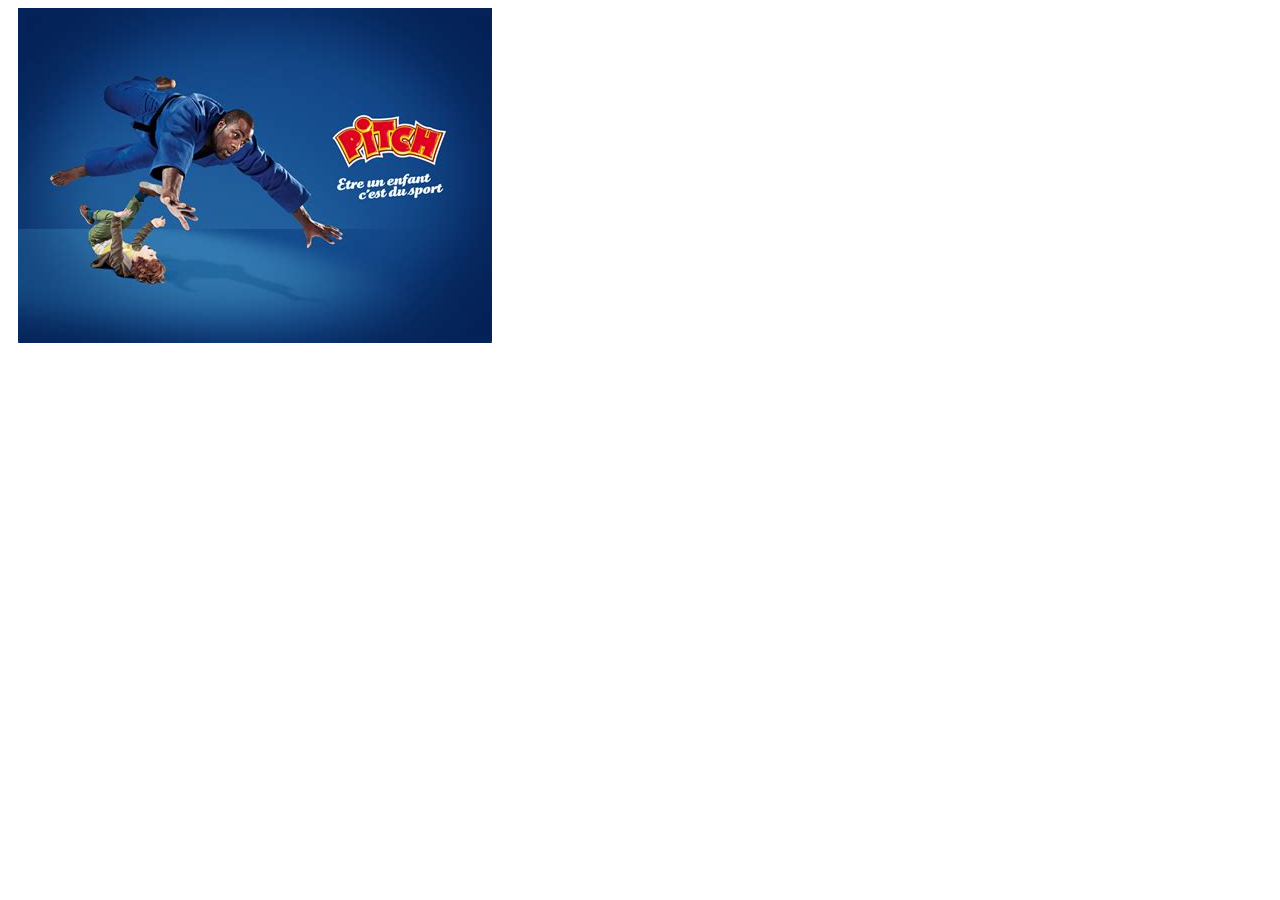
<file: CalculetteV1V2/index.html>
<!DOCTYPE html>
<html lang="en">
<head>
    <meta charset="UTF-8">
    <meta http-equiv="X-UA-Compatible" content="IE=edge">
    <meta name="viewport" content="width=device-width, initial-scale=1.0">
    <link rel="stylesheet" href="ressources/css/style.css">
    <title>Document</title>
    <script>
       setTimeout(function(){window.location.href='Vue/Calculette.html';},5000);
    </script>
</head>
<body id="body">
    <img src="ressources/img/th-5.jpeg" alt="">
</body>
</html>
</file>
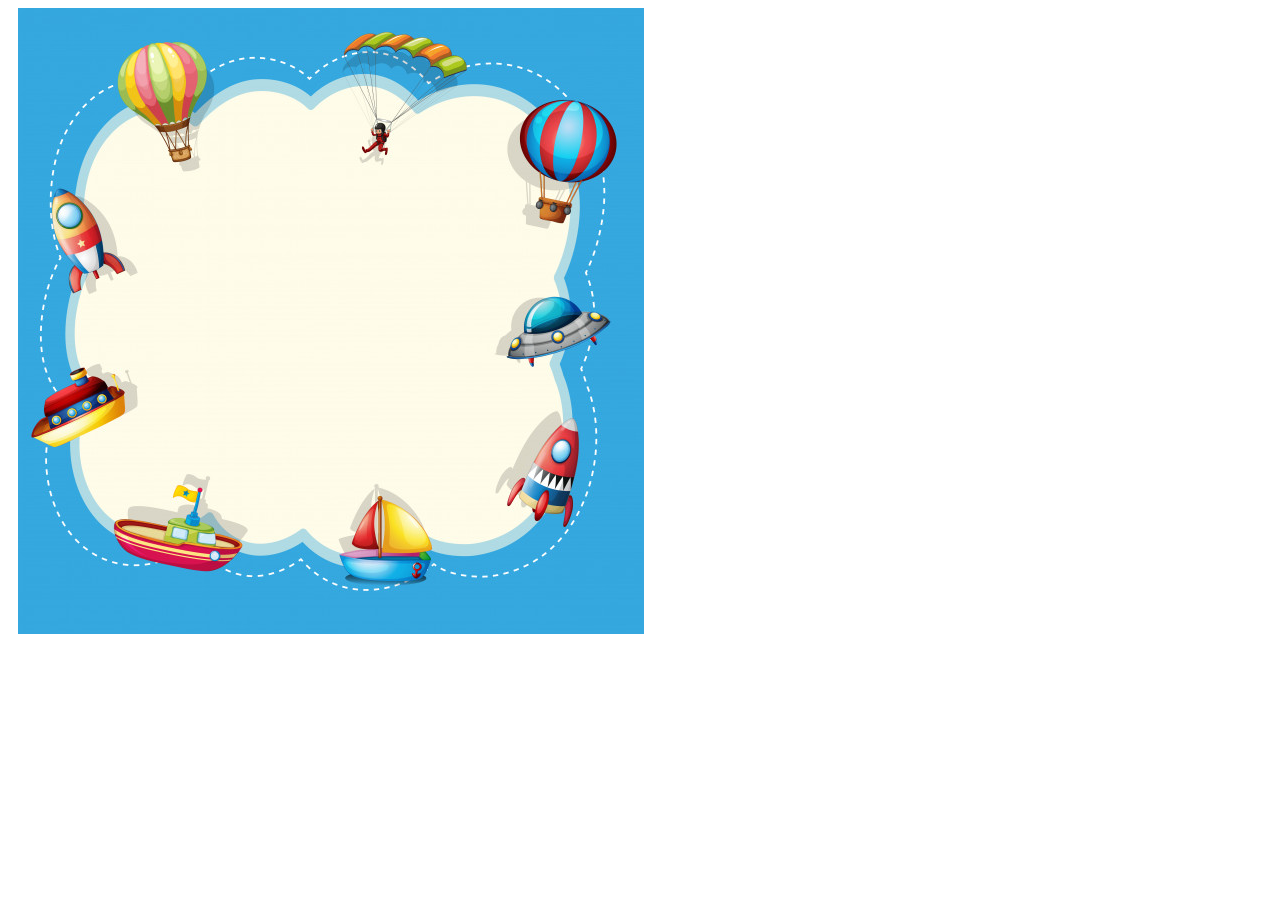
<file: ProjetCalculette_V1/index.html>
<!DOCTYPE html>
<html lang="en">
<head>
    <meta charset="UTF-8">
    <meta http-equiv="X-UA-Compatible" content="IE=edge">
    <meta name="viewport" content="width=device-width, initial-scale=1.0">
    <link rel="stylesheet" href="css/style.css">
    <title>Document</title>
    <script>
       setTimeout(function(){window.location.href='Calculette.html';},5000);
    </script>
</head>
<body id="body">
    <img src="css/th-5.jpg" alt="">
</body>
</html>
</file>
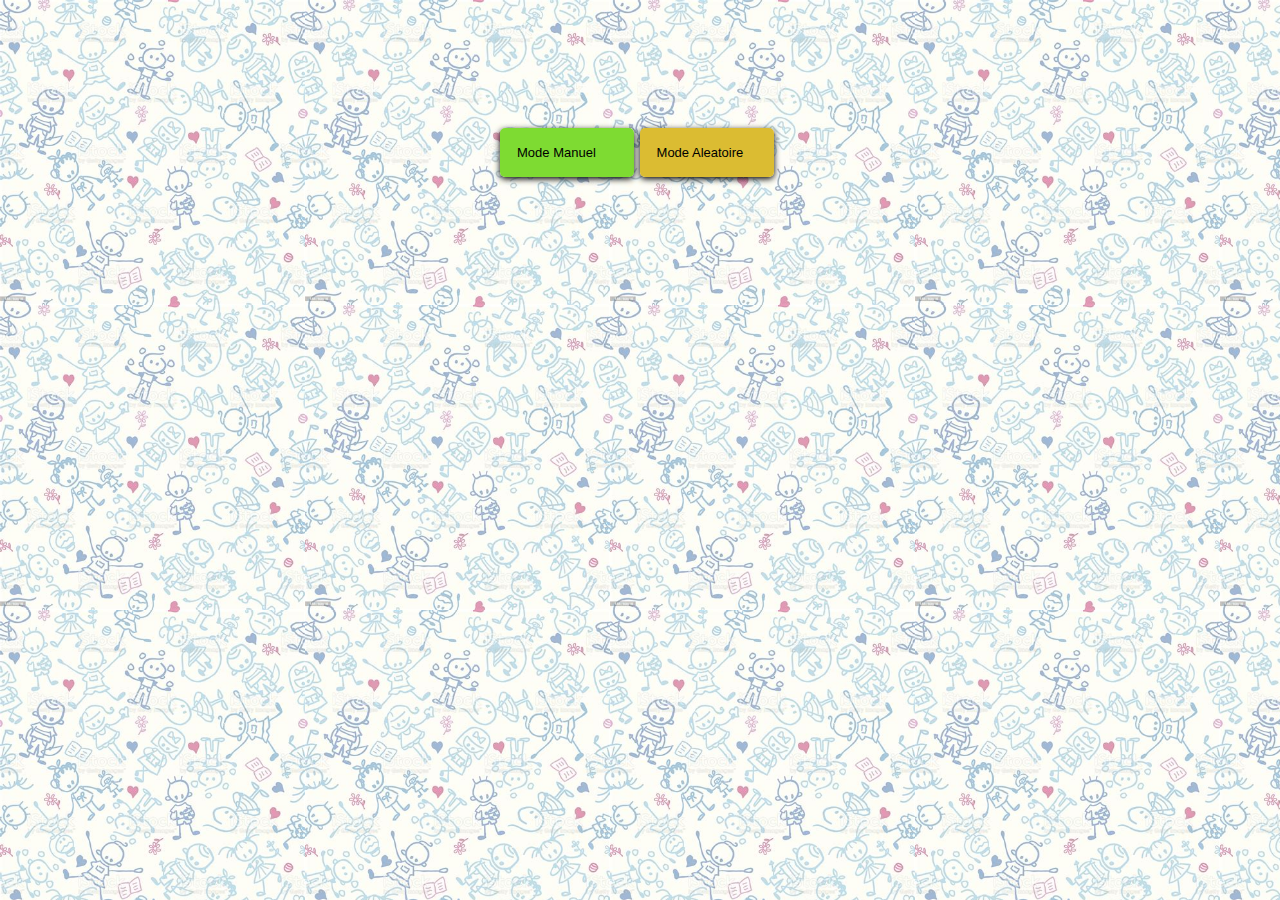
<file: ProjetCalculette_V1/Calculette.html>
<!DOCTYPE html>
<html lang="en">
    <head>
        <meta charset="UTF-8">
        <meta http-equiv="X-UA-Compatible" content="IE=edge">
        <meta name="viewport" content="width=device-width, initial-scale=1.0">
        <link rel="stylesheet" href="css/style.css">
        <title>Calculette</title>
    </head>
    <body id="bodyCalculette">
        <div id="container">
            <div id="mode">
                <div id="modeM"><a href="Vue/ModeManuel.php" style="text-decoration: none; color: black;" >Mode Manuel</div>
                <div id="modeA"><a href="Vue/ModeAleatoire.php" style="text-decoration: none; color: black;" >Mode Aleatoire</a> </div>
            </div>

    </body>
</html>
</file>
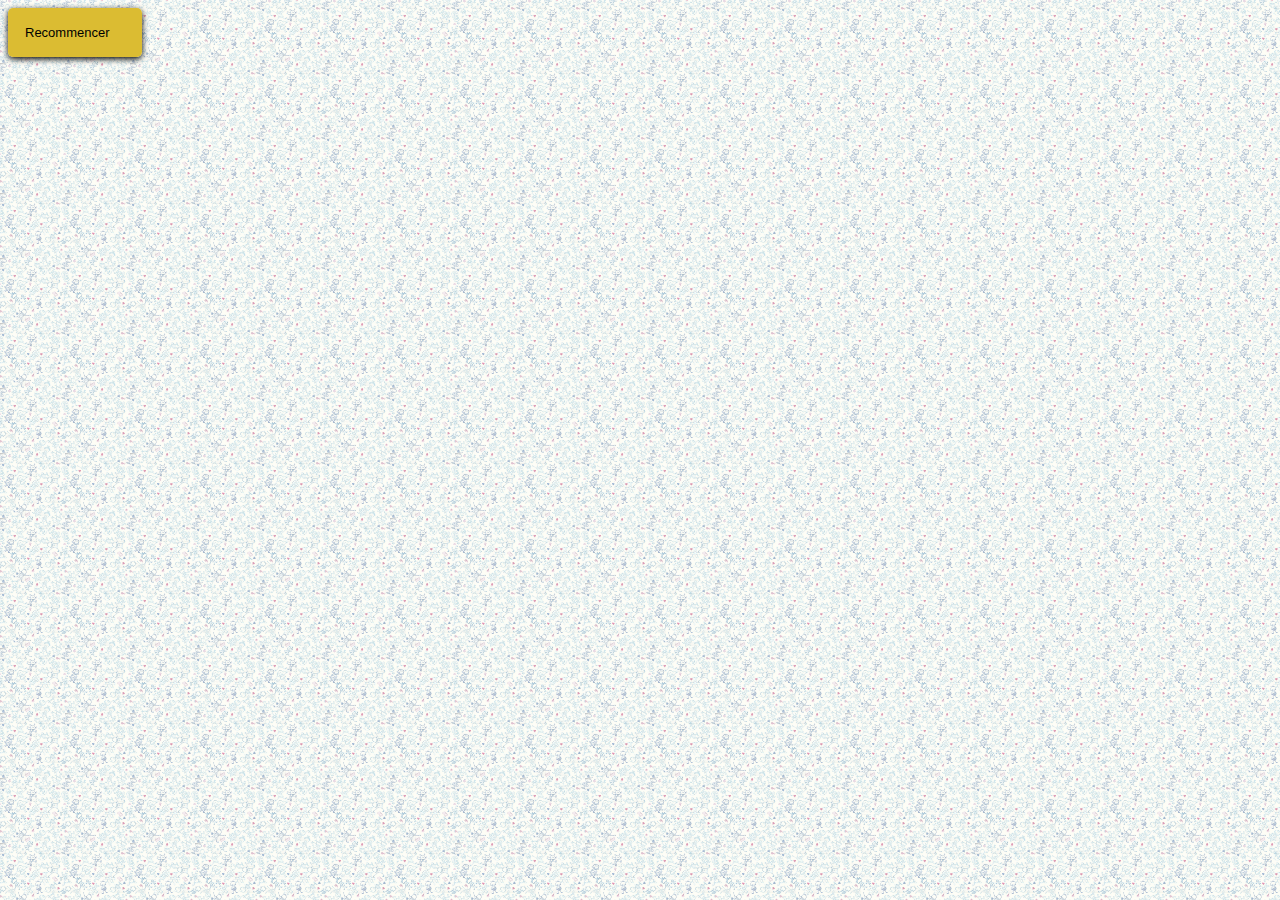
<file: ProjetCalculette_V1/finCalculette.html>
<!DOCTYPE html>
<html lang="en">
    <head>
        <meta charset="UTF-8">
        <meta http-equiv="X-UA-Compatible" content="IE=edge">
        <meta name="viewport" content="width=device-width, initial-scale=1.0">
        <link rel="stylesheet" href="css/style.css">
        <title>Calculette</title>
    </head>
    <body id="bodyCalculette">
        
        <div id="modeA"><a href="index.html" style="text-decoration: none; color: black;" >Recommencer</a> </div>

        </div>

    </body>
</html>
</file>
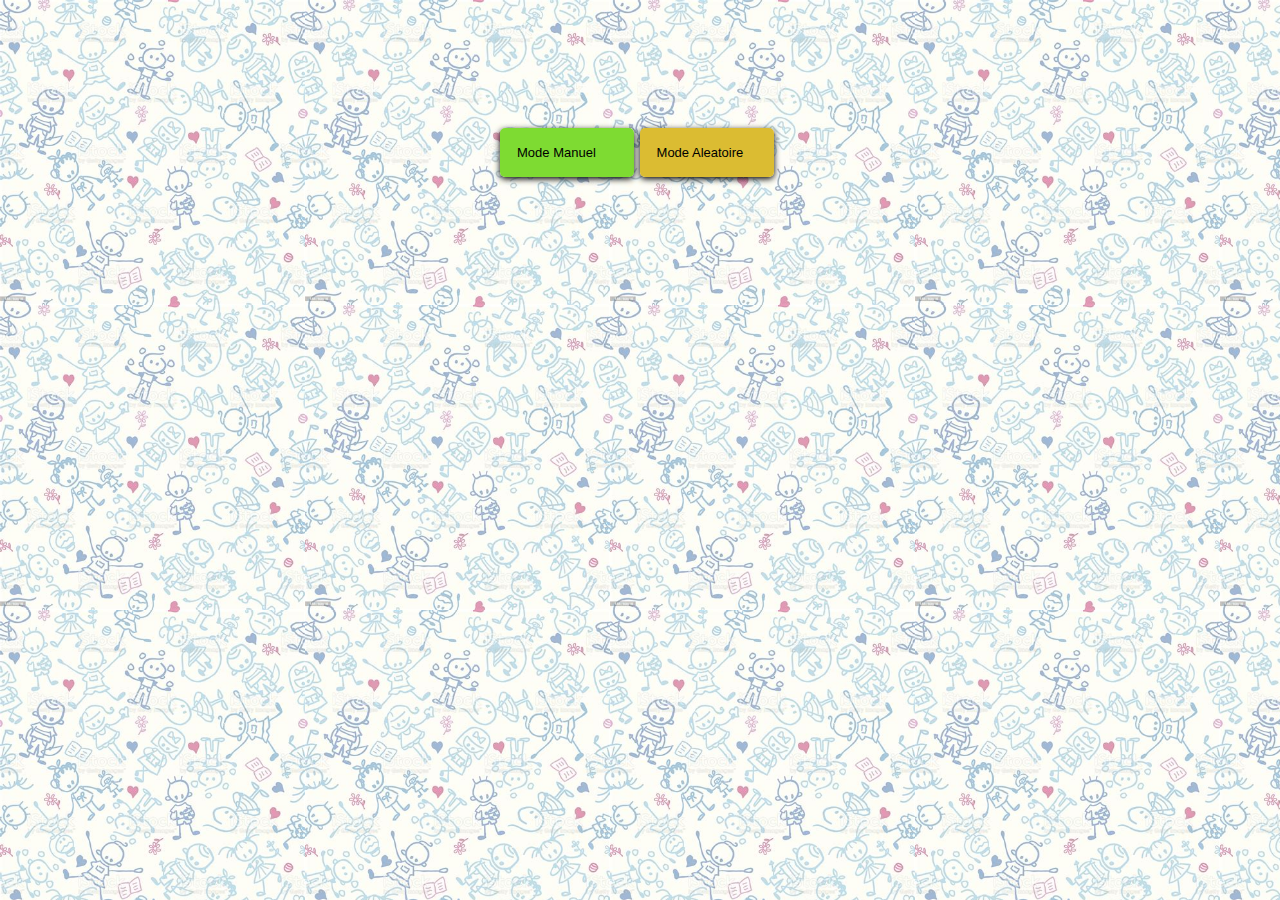
<file: CalculetteV1V2/Vue/Calculette.html>
<!DOCTYPE html>
<html lang="en">
    <head>
        <meta charset="UTF-8">
        <meta http-equiv="X-UA-Compatible" content="IE=edge">
        <meta name="viewport" content="width=device-width, initial-scale=1.0">
        <link rel="stylesheet" href="../ressources/css/style.css">
        <title>Calculette</title>
    </head>
    <body id="bodyCalculette">
        <div id="container">
            <div id="mode">
                <div id="modeM"><a href="ModeManuel.php" style="text-decoration: none; color: black;" >Mode Manuel</div>
                <div id="modeA"><a href="ModeAleatoire.php" style="text-decoration: none; color: black;" >Mode Aleatoire</a> </div>
            </div>

    </body>
</html>
</file>
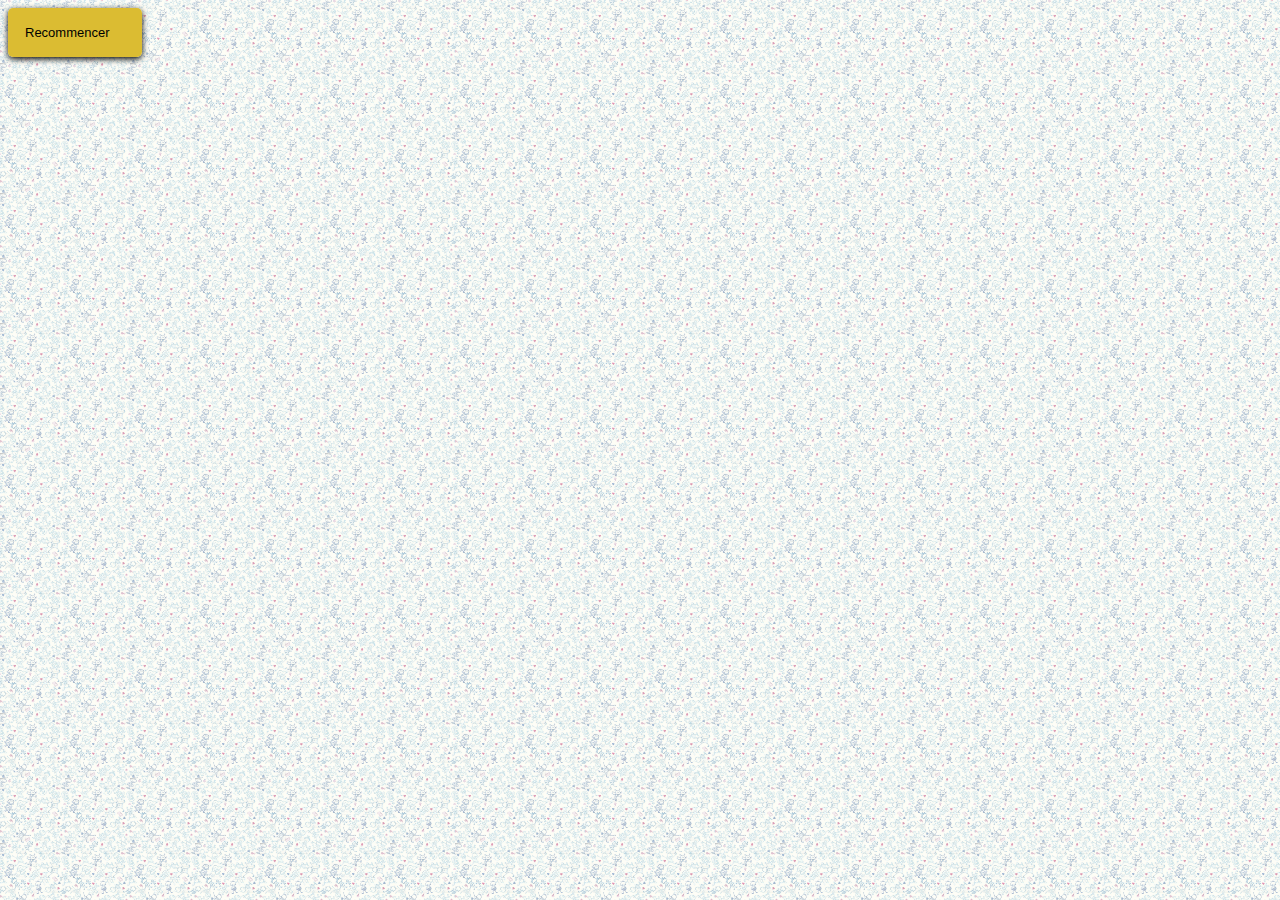
<file: CalculetteV1V2/Vue/finCalculette.html>
<!DOCTYPE html>
<html lang="en">
    <head>
        <meta charset="UTF-8">
        <meta http-equiv="X-UA-Compatible" content="IE=edge">
        <meta name="viewport" content="width=device-width, initial-scale=1.0">
        <link rel="stylesheet" href="../ressources/css/style.css">
        <title>Calculette</title>
    </head>
    <body id="bodyCalculette">
        
        <div id="modeA"><a href="../index.html" style="text-decoration: none; color: black;" >Recommencer</a> </div>

        </div>

    </body>
</html>
</file>
<file: CalculetteV1V2/ressources/css/style.css>
#bodyCalculette{
    /*choix de la police et de l'arrière plan*/
    font-family:-apple-system, BlinkMacSystemFont, 'Segoe UI', Roboto, Oxygen, Ubuntu, Cantarell, 'Open Sans', 'Helvetica Neue', sans-serif;
    background: url('../img/th-4.jpeg');
    background-size:contain;
}
#image{

    background: url('');
    background-size: auto;
    
}
#bodyModeA{
    /*choix de la police et de l'arrière plan*/
    font-family:-apple-system, BlinkMacSystemFont, 'Segoe UI', Roboto, Oxygen, Ubuntu, Cantarell, 'Open Sans', 'Helvetica Neue', sans-serif;
    background: url('../img/th.jpeg');
    background-size: cover;

}
#pub{
    background: url('../img/th-5.jpeg');
    background-size:cover;
}
#bodyModeM{
    /*choix de la police et de l'arrière plan*/
    font-family:-apple-system, BlinkMacSystemFont, 'Segoe UI', Roboto, Oxygen, Ubuntu, Cantarell, 'Open Sans', 'Helvetica Neue', sans-serif;
    background: url('../img/background.jpg');
    background-size:cover;

}
#ecran{
    padding: 40.8px;
    margin-bottom: -47px;   
}
#touches{
    padding: 2px;
    margin: 20px;
}

#container{

    font-size: 20px;
    margin: 128px auto;
    width: 1000px;
}
h1{
    text-align: center;
    color: black;
    margin-bottom: 32px;
}
#calculette,#number{
    /* arrondissement des bord (esthetique)*/
    border-radius: 6px;
}

#calculette{
    /* coloration du container de notre calculettte */
    margin: 0 auto;
    background-color: #416d69;
    border: 1px solid #3D3D3D;
    width: 373px;
    text-shadow: 0 7px 10px black;
    height: 453px;
}
#nbreDeChance{
    margin: 0 auto;
    width: 373px;
    text-shadow: 0 7px 10px black;
}
#premiereChance,#deuxiemeChance,#troisiemeChance{
    margin-left: 12px;
    cursor: default;
    text-align: center;
    padding: 20px 20px;
    font-size: 20px;
    text-shadow: 0 -1px 1px #000;
    font-weight: bold;
    display: inline-block;
    background: rgb(255, 255, 255) 100%;
    width: 9px;
    box-shadow: 2px 2px 6px black;
    margin-bottom: 10px;
    border-radius: 6px;
}
#header{
    padding: 10px;
}
#calcul,#reponse{
    padding: 35px;
    width: 60px;
    text-align: center;
    font-size: 21px;
    margin-left: 0px;
    border-radius: 20px;
}

input#number{
    /* mise en forme de la pseudo fenetre de notre calculatrice*/
    text-align: right;
    background-color: rgb(0, 0, 0);
    border: none;
    color: rgb(255, 255, 255);
    font-size: 20px;
    width: 250px;
    padding: 32px;
    margin: 4px;
    margin-bottom: -28px;
}
#body{
    padding: 0 10px;
}
.buttons{
    /* mise en forme , alignement et coloration des touches(buttons) */
    margin-left: 12px;
    cursor: default;
    text-align: center;
    padding: 20px 20px;
    font-size: 20px;
    text-shadow: 0 -1px 1px #000;
    font-weight: bold;
    display: inline-block;
    border-top: 1px solid rgb(25, 25, 25);
    background: linear-gradient(rgb(196, 196, 196) 0%, rgb(255, 255, 255) 100%);
    width: 50px;
    box-shadow: 0 2px 6px black;
    margin-bottom: 10px;
    border-radius: 6px;

}
#mode{
    margin-left: 36%;
}
#modeA{
    width: 100px;
    background: linear-gradient(rgb(219, 188, 50) 0%, rgb(219, 188, 50) 100%);;
    font-size: 13px;
    padding: 17px;
    border-radius: 5px;
    display: inline-block;
    box-shadow: 0 2px 6px black;
}
#modeM{
    width: 100px;
    background: linear-gradient(rgb(126, 219, 50) 0%, rgb(126, 219, 50) 100%);;
    font-size: 13px;
    padding: 17px;
    border-radius: 5px;
    display: inline-block;
    box-shadow: 0 2px 6px black;
}

.buttons:hover{
    background:linear-gradient(rgb(104, 202, 65) 0%, rgb(59, 243, 105) 100%);
    border-top: 5px black;
    text-shadow: 0 -1 1px black;

}
.buttons:active{
    box-shadow: none;
}
</file>
<file: ProjetCalculette_V1/css/style.css>
#bodyCalculette{
    /*choix de la police et de l'arrière plan*/
    font-family:-apple-system, BlinkMacSystemFont, 'Segoe UI', Roboto, Oxygen, Ubuntu, Cantarell, 'Open Sans', 'Helvetica Neue', sans-serif;
    background: url('th-4.jpeg');
    background-size:contain;
}
#image{

    background: url('');
    background-size: auto;
    
}
#bodyModeA{
    /*choix de la police et de l'arrière plan*/
    font-family:-apple-system, BlinkMacSystemFont, 'Segoe UI', Roboto, Oxygen, Ubuntu, Cantarell, 'Open Sans', 'Helvetica Neue', sans-serif;
    background: url('th.jpeg');
    background-size: cover;

}
#pub{
    background: url('th-5.jpeg');
    background-size:cover;
}
#bodyModeM{
    /*choix de la police et de l'arrière plan*/
    font-family:-apple-system, BlinkMacSystemFont, 'Segoe UI', Roboto, Oxygen, Ubuntu, Cantarell, 'Open Sans', 'Helvetica Neue', sans-serif;
    background: url('background.jpg');
    background-size:cover;

}
#ecran{
    padding: 40.8px;
    margin-bottom: -47px;   
}
#touches{
    padding: 2px;
    margin: 20px;
}

#container{

    font-size: 20px;
    margin: 128px auto;
    width: 1000px;
}
h1{
    text-align: center;
    color: black;
    margin-bottom: 32px;
}
#calculette,#number{
    /* arrondissement des bord (esthetique)*/
    border-radius: 6px;
}

#calculette{
    /* coloration du container de notre calculettte */
    margin: 0 auto;
    background-color: #416d69;
    border: 1px solid #3D3D3D;
    width: 373px;
    text-shadow: 0 7px 10px black;
    height: 453px;
}
#header{
    padding: 10px;
}
#calcul,#reponse{
    padding: 35px;
    width: 60px;
    text-align: center;
    font-size: 21px;
    margin-left: 0px;
    border-radius: 20px;
}

input#number{
    /* mise en forme de la pseudo fenetre de notre calculatrice*/
    text-align: right;
    background-color: rgb(0, 0, 0);
    border: none;
    color: rgb(255, 255, 255);
    font-size: 20px;
    width: 250px;
    padding: 32px;
    margin: 4px;
    margin-bottom: -28px;
}
#body{
    padding: 0 10px;
}
.buttons{
    /* mise en forme , alignement et coloration des touches(buttons) */
    margin-left: 12px;
    cursor: default;
    text-align: center;
    padding: 20px 20px;
    font-size: 20px;
    text-shadow: 0 -1px 1px #000;
    font-weight: bold;
    display: inline-block;
    border-top: 1px solid rgb(25, 25, 25);
    background: linear-gradient(rgb(196, 196, 196) 0%, rgb(255, 255, 255) 100%);
    width: 50px;
    box-shadow: 0 2px 6px black;
    margin-bottom: 10px;
    border-radius: 6px;

}
#mode{
    margin-left: 36%;
}
#modeA{
    width: 100px;
    background: linear-gradient(rgb(219, 188, 50) 0%, rgb(219, 188, 50) 100%);;
    font-size: 13px;
    padding: 17px;
    border-radius: 5px;
    display: inline-block;
    box-shadow: 0 2px 6px black;
}
#modeM{
    width: 100px;
    background: linear-gradient(rgb(126, 219, 50) 0%, rgb(126, 219, 50) 100%);;
    font-size: 13px;
    padding: 17px;
    border-radius: 5px;
    display: inline-block;
    box-shadow: 0 2px 6px black;
}

.buttons:hover{
    background:linear-gradient(rgb(104, 202, 65) 0%, rgb(59, 243, 105) 100%);
    border-top: 5px black;
    text-shadow: 0 -1 1px black;

}
.buttons:active{
    box-shadow: none;
}
</file>
